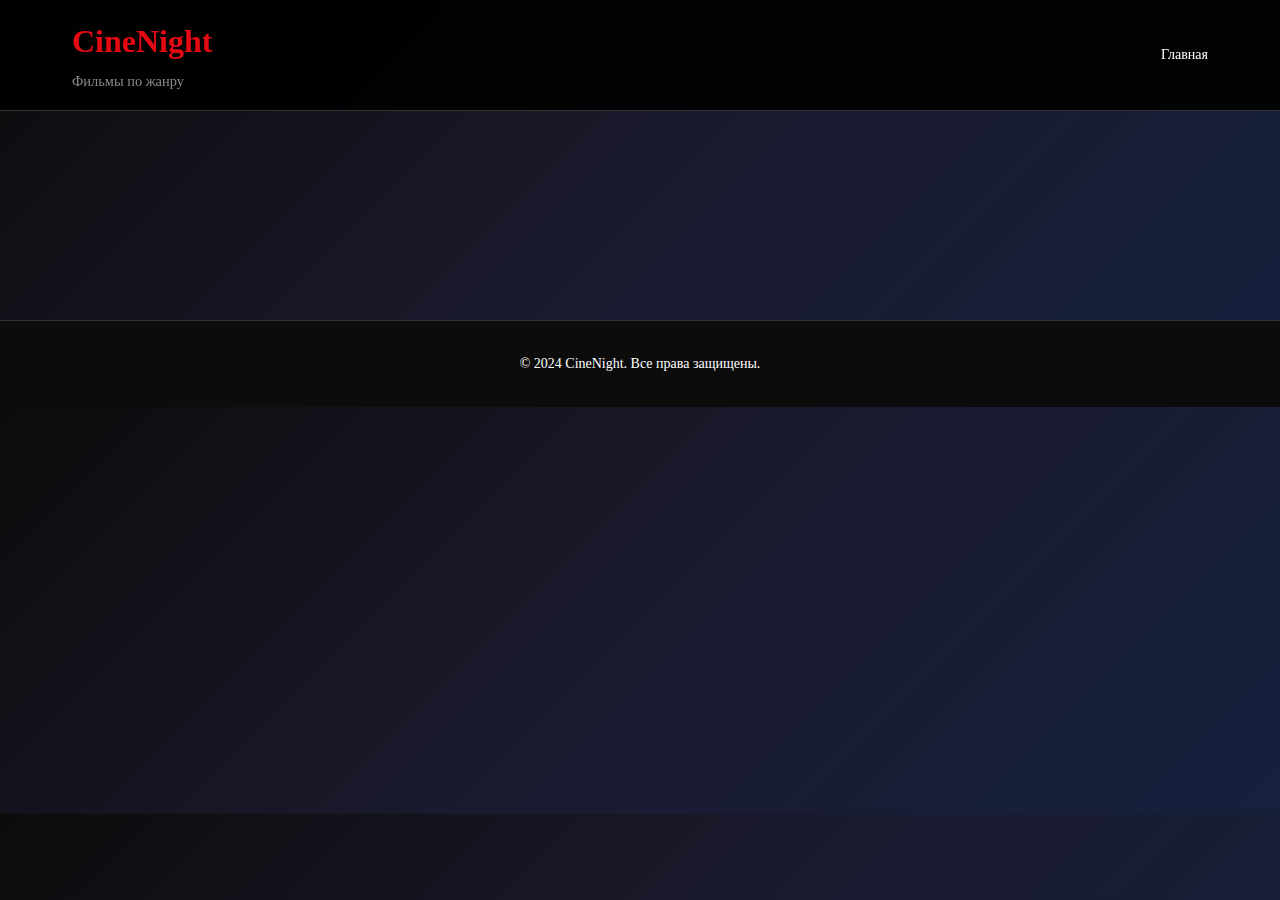
<file: genre.html>
<!DOCTYPE html>
<html lang="ru">
<head>
    <meta charset="UTF-8">
    <meta name="viewport" content="width=device-width, initial-scale=1.0">
    <title>Фильмы по жанру - CineNight</title>
    <link rel="stylesheet" href="style.css">
</head>
<body>
    <header class="header">
        <nav class="nav">
            <div class="logo">
                <h1>CineNight</h1>
                <span>Фильмы по жанру</span>
            </div>
            <div class="nav-links">
                <a href="index.html" class="nav-link">Главная</a>
            </div>
        </nav>
        <!-- В head всех HTML файлов добавьте предзагрузку критических ресурсов -->
<link rel="preconnect" href="https://m.media-amazon.com">
<link rel="dns-prefetch" href="https://m.media-amazon.com">
    </header>

    <main class="main">
        <section id="genreMovies" class="movies-section">
            <h2 id="genreTitle">Фильмы жанра</h2>
            <div id="genreMoviesGrid" class="movies-grid">
                <!-- Фильмы жанра будут здесь -->
            </div>
        </section>
    </main>

    <footer class="footer">
        <p>&copy; 2024 CineNight. Все права защищены.</p>
    </footer>

    <script src="script.js"></script>
    <script>
        document.addEventListener('DOMContentLoaded', function() {
            const genre = localStorage.getItem('selectedGenre');
            const genreNames = {
                comedy: "Комедии",
                drama: "Драмы", 
                thriller: "Триллеры",
                action: "Боевики",
                fantasy: "Фэнтези",
                'sci-fi': "Фантастика",
                romance: "Мелодрамы",
                horror: "Ужасы",
                adventure: "Приключения",
                mystery: "Детективы",
                animation: "Анимация"
            };

            document.getElementById('genreTitle').textContent = genreNames[genre];
            
            if (moviesDatabase[genre]) {
                displayMovies(moviesDatabase[genre], 'genreMoviesGrid');
            }
        });
    </script>
</body>
</html>
</file>
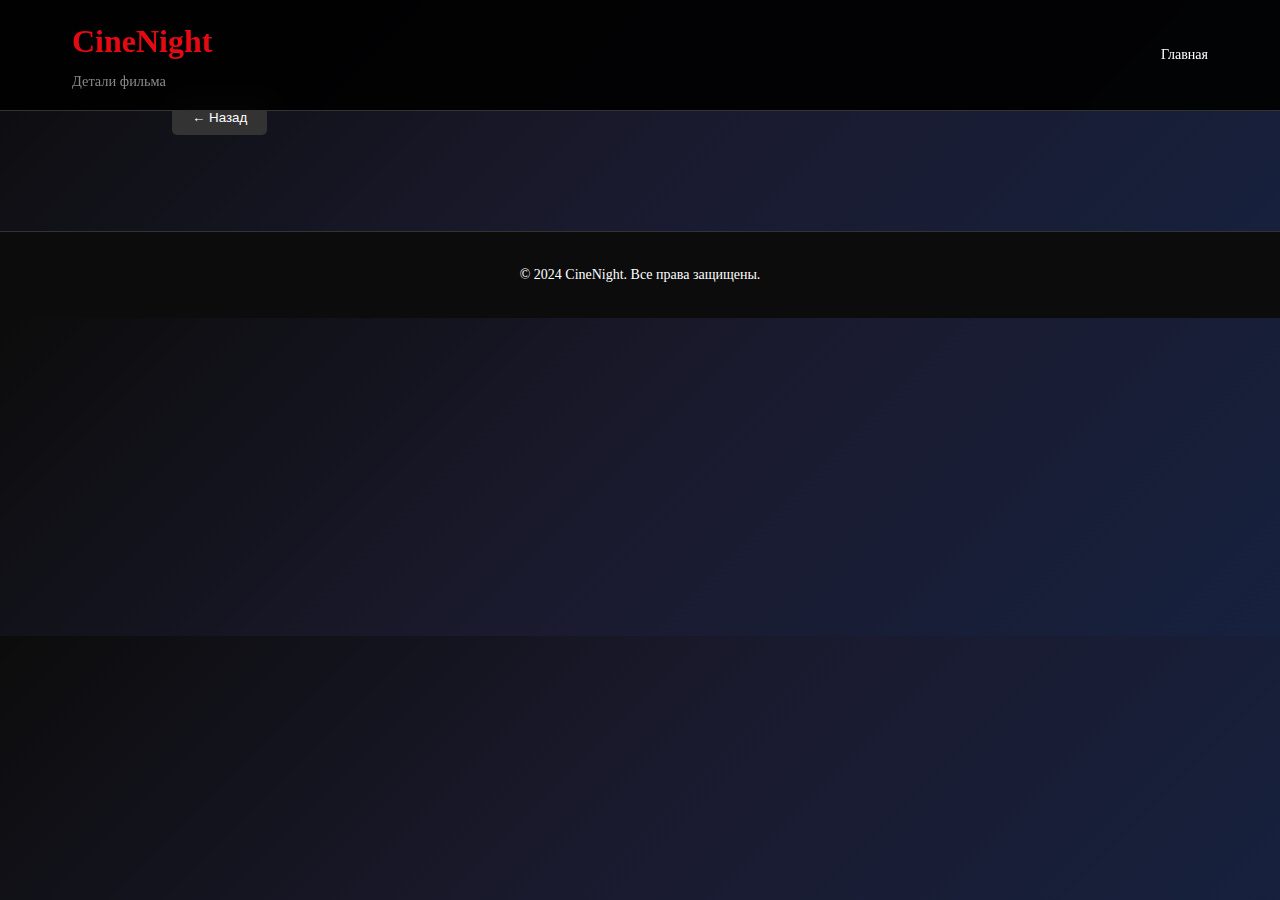
<file: movie-details.html>
<!DOCTYPE html>
<html lang="ru">
<head>
    <meta charset="UTF-8">
    <meta name="viewport" content="width=device-width, initial-scale=1.0">
    <title>Детали фильма - CineNight</title>
    <link rel="stylesheet" href="style.css">
    <style>
        .movie-detail {
            max-width: 1000px;
            margin: 100px auto 2rem;
            padding: 0 2rem;
        }

        .movie-header {
            display: flex;
            gap: 3rem;
            margin-bottom: 3rem;
            align-items: flex-start;
        }

        .movie-poster-large {
            width: 350px;
            height: 500px;
            object-fit: cover;
            border-radius: 12px;
            box-shadow: 0 10px 30px rgba(0,0,0,0.5);
        }

        .movie-info-large {
            flex: 1;
        }

        .movie-title-large {
            font-size: 2.5rem;
            margin-bottom: 1rem;
            color: #fff;
        }

        .movie-meta-large {
            color: #ccc;
            margin-bottom: 2rem;
            font-size: 1.1rem;
        }

        .movie-rating-large {
            display: flex;
            align-items: center;
            gap: 1rem;
            margin-bottom: 2rem;
            font-size: 1.2rem;
        }

        .rating-stars-large {
            color: #ffd700;
            font-size: 1.5rem;
        }

        .rating-value-large {
            font-weight: 600;
            font-size: 1.5rem;
        }

        .movie-description-large {
            font-size: 1.1rem;
            line-height: 1.6;
            margin-bottom: 2rem;
            color: #ccc;
        }

        .reviews-section {
            margin-top: 3rem;
        }

        .review-card {
            background: #1a1a1a;
            padding: 1.5rem;
            border-radius: 8px;
            margin-bottom: 1rem;
            border-left: 4px solid #e50914;
        }

        .review-header {
            display: flex;
            justify-content: space-between;
            margin-bottom: 0.5rem;
        }

        .review-user {
            font-weight: 600;
            color: #fff;
        }

        .review-rating {
            color: #ffd700;
        }

        .back-button {
            background: #333;
            color: white;
            border: none;
            padding: 10px 20px;
            border-radius: 5px;
            cursor: pointer;
            margin-bottom: 2rem;
            transition: background 0.3s;
        }

        .back-button:hover {
            background: #e50914;
        }
    </style>
</head>
<body>
    <header class="header">
        <nav class="nav">
            <div class="logo">
                <h1>CineNight</h1>
                <span>Детали фильма</span>
            </div>
            <div class="nav-links">
                <a href="index.html" class="nav-link">Главная</a>
            </div>
        </nav>
        <!-- В head всех HTML файлов добавьте предзагрузку критических ресурсов -->
<link rel="preconnect" href="https://m.media-amazon.com">
<link rel="dns-prefetch" href="https://m.media-amazon.com">
    </header>

    <main class="main">
        <section class="movie-detail">
            <button class="back-button" onclick="window.history.back()">← Назад</button>
            
            <div id="movieDetailContent">
                <!-- Детали фильма будут здесь -->
            </div>
        </section>
    </main>

    <footer class="footer">
        <p>&copy; 2024 CineNight. Все права защищены.</p>
    </footer>

    <script>
        document.addEventListener('DOMContentLoaded', function() {
            const movieData = JSON.parse(localStorage.getItem('selectedMovie'));
            const container = document.getElementById('movieDetailContent');

            if (movieData) {
                container.innerHTML = `
                    <div class="movie-header">
                        <img src="${movieData.poster}" alt="${movieData.title}" class="movie-poster-large">
                        <div class="movie-info-large">
                            <h1 class="movie-title-large">${movieData.title} (${movieData.year})</h1>
                            <div class="movie-meta-large">
                                <div><strong>Режиссер:</strong> ${movieData.director}</div>
                                <div><strong>Длительность:</strong> ${movieData.duration}</div>
                                <div><strong>Жанр:</strong> ${getGenreByMood(movieData.mood)}</div>
                            </div>
                            <div class="movie-rating-large">
                                <span class="rating-stars-large">${'★'.repeat(Math.floor(movieData.rating/2))}</span>
                                <span class="rating-value-large">${movieData.rating}/10</span>
                            </div>
                            <p class="movie-description-large">${movieData.description}</p>
                        </div>
                    </div>

                    ${movieData.reviews ? `
                    <div class="reviews-section">
                        <h2>Отзывы зрителей</h2>
                        ${movieData.reviews.map(review => `
                            <div class="review-card">
                                <div class="review-header">
                                    <span class="review-user">${review.user}</span>
                                    <span class="review-rating">${'★'.repeat(review.rating)}</span>
                                </div>
                                <p>${review.comment}</p>
                            </div>
                        `).join('')}
                    </div>
                    ` : ''}
                `;
            }
        });

        function getGenreByMood(mood) {
            const genreMap = {
                comedy: "Комедия",
                drama: "Драма",
                thriller: "Триллер",
                action: "Боевик",
                fantasy: "Фэнтези",
                'sci-fi': "Фантастика",
                romance: "Мелодрама",
                horror: "Ужасы",
                adventure: "Приключения",
                mystery: "Детектив",
                animation: "Анимация"
            };
            return genreMap[mood] || "Неизвестно";
        }
    </script>
</body>
</html>
</file>
<file: style.css>
* {
    margin: 0;
    padding: 0;
    box-sizing: border-box;
}

body {
    font-family: 'Times New Roman', Times, serif;
    font-size: 14px;
    background: linear-gradient(135deg, #0c0c0c 0%, #1a1a2e 50%, #16213e 100%);
    color: #ffffff;
    line-height: 1.6;
}

.header {
    background: rgba(0, 0, 0, 0.9);
    backdrop-filter: blur(10px);
    position: fixed;
    width: 100%;
    top: 0;
    z-index: 1000;
    border-bottom: 1px solid #333;
}

.nav {
    max-width: 1200px;
    margin: 0 auto;
    padding: 1rem 2rem;
    display: flex;
    justify-content: space-between;
    align-items: center;
}

.logo h1 {
    color: #e50914;
    font-size: 2rem;
    margin-bottom: 0.2rem;
    font-family: 'Times New Roman', Times, serif;
}

.logo span {
    color: #888;
    font-size: 0.9rem;
}

.nav-links {
    display: flex;
    gap: 2rem;
}

.nav-link {
    color: #fff;
    text-decoration: none;
    transition: color 0.3s;
    font-size: 14px;
    position: relative;
}

.nav-link:hover {
    color: #e50914;
}

.main {
    margin-top: 80px;
}

.hero {
    background: 
        linear-gradient(135deg, 
            rgba(10, 10, 20, 0.85) 0%,
            rgba(20, 10, 30, 0.8) 50%,
            rgba(30, 5, 40, 0.9) 100%),
        url('https://images.unsplash.com/photo-1536440136628-849c177e76a1?ixlib=rb-4.0.3&ixid=M3wxMjA3fDB8MHxwaG90by1wYWdlfHx8fGVufDB8fHx8fA%3D%3D&auto=format&fit=crop&w=1925&q=80');
    background-size: cover;
    background-position: center;
    background-attachment: fixed;
    height: 85vh;
    display: flex;
    align-items: center;
    justify-content: center;
    text-align: center;
    position: relative;
    overflow: hidden;
}

.hero::before {
    content: '';
    position: absolute;
    top: 0;
    left: 0;
    right: 0;
    bottom: 0;
    background: 
        radial-gradient(circle at 20% 80%, rgba(229, 9, 20, 0.1) 0%, transparent 50%),
        radial-gradient(circle at 80% 20%, rgba(255, 215, 0, 0.1) 0%, transparent 50%),
        radial-gradient(circle at 40% 40%, rgba(0, 180, 216, 0.05) 0%, transparent 50%);
    animation: pulse 8s ease-in-out infinite;
}

.hero::after {
    content: '';
    position: absolute;
    top: 0;
    left: 0;
    right: 0;
    bottom: 0;
    background: url("data:image/svg+xml,%3Csvg viewBox='0 0 200 200' xmlns='http://www.w3.org/2000/svg'%3E%3Cfilter id='noiseFilter'%3E%3CfeTurbulence type='fractalNoise' baseFrequency='0.65' numOctaves='3' stitchTiles='stitch'/%3E%3C/filter%3E%3Crect width='100%25' height='100%25' filter='url(%23noiseFilter)' opacity='0.1'/%3E%3C/svg%3E");
    opacity: 0.3;
}

@keyframes pulse {
    0%, 100% { opacity: 0.5; }
    50% { opacity: 0.8; }
}

.hero-content {
    position: relative;
    z-index: 3;
    max-width: 900px;
    padding: 0 2rem;
}

.hero-title {
    font-size: 4.5rem;
    margin-bottom: 2rem;
    font-family: 'Times New Roman', Times, serif;
    font-weight: bold;
    line-height: 1.1;
    text-transform: uppercase;
    position: relative;
}

.hero-title-main {
    display: block;
    background: linear-gradient(135deg, 
        #ffffff 0%, 
        #f8f9fa 25%, 
        #e50914 50%, 
        #b2070f 75%, 
        #8b0000 100%);
    -webkit-background-clip: text;
    -webkit-text-fill-color: transparent;
    background-clip: text;
    background-size: 200% 200%;
    animation: shimmer 3s ease-in-out infinite;
    text-shadow: 
        0 0 30px rgba(229, 9, 20, 0.5),
        0 0 60px rgba(229, 9, 20, 0.3),
        0 0 90px rgba(229, 9, 20, 0.1);
    letter-spacing: 2px;
    margin-bottom: 0.5rem;
}

.hero-title-sub {
    display: block;
    font-size: 3rem;
    background: linear-gradient(135deg, 
        #ffd700 0%, 
        #ffed4e 25%, 
        #ffffff 50%, 
        #ffed4e 75%, 
        #ffd700 100%);
    -webkit-background-clip: text;
    -webkit-text-fill-color: transparent;
    background-clip: text;
    background-size: 200% 200%;
    animation: shimmer 3s ease-in-out infinite reverse;
    text-shadow: 
        0 0 25px rgba(255, 215, 0, 0.4),
        0 0 50px rgba(255, 215, 0, 0.2);
    letter-spacing: 1px;
}

@keyframes shimmer {
    0%, 100% {
        background-position: 0% 50%;
    }
    50% {
        background-position: 100% 50%;
    }
}

.hero-content p {
    font-size: 1.6rem;
    margin-bottom: 3rem;
    color: #ffffff;
    text-shadow: 2px 2px 8px rgba(0, 0, 0, 0.8);
    font-weight: 300;
    line-height: 1.4;
    background: linear-gradient(135deg, 
        rgba(255, 255, 255, 0.1) 0%, 
        rgba(255, 255, 255, 0.05) 100%);
    padding: 1.5rem 2.5rem;
    border-radius: 20px;
    backdrop-filter: blur(15px);
    border: 1px solid rgba(255, 255, 255, 0.2);
    position: relative;
    overflow: hidden;
}

.hero-content p::before {
    content: '';
    position: absolute;
    top: 0;
    left: -100%;
    width: 100%;
    height: 100%;
    background: linear-gradient(90deg, 
        transparent, 
        rgba(255, 255, 255, 0.1), 
        transparent);
    transition: left 0.6s;
}

.hero-content p:hover::before {
    left: 100%;
}

.hero-buttons {
    display: flex;
    gap: 2rem;
    justify-content: center;
    flex-wrap: wrap;
    position: relative;
    z-index: 2;
}

.btn-primary, .btn-secondary {
    padding: 18px 40px;
    border: none;
    border-radius: 35px;
    font-size: 18px;
    cursor: pointer;
    transition: all 0.4s cubic-bezier(0.25, 0.46, 0.45, 0.94);
    font-weight: 600;
    font-family: 'Times New Roman', Times, serif;
    text-transform: uppercase;
    letter-spacing: 1.5px;
    position: relative;
    overflow: hidden;
    min-width: 220px;
}

.btn-primary {
    background: linear-gradient(135deg, #e50914 0%, #b2070f 50%, #8b0000 100%);
    color: white;
    box-shadow: 
        0 10px 30px rgba(229, 9, 20, 0.4),
        0 0 0 1px rgba(229, 9, 20, 0.2);
}

.btn-primary::before {
    content: '';
    position: absolute;
    top: 0;
    left: -100%;
    width: 100%;
    height: 100%;
    background: linear-gradient(90deg, 
        transparent, 
        rgba(255, 255, 255, 0.4), 
        transparent);
    transition: left 0.6s;
}

.btn-primary:hover::before {
    left: 100%;
}

.btn-primary:hover {
    background: linear-gradient(135deg, #ff1a1a 0%, #d40d0d 50%, #a50000 100%);
    transform: translateY(-8px) scale(1.05);
    box-shadow: 
        0 15px 40px rgba(229, 9, 20, 0.6),
        0 0 20px rgba(229, 9, 20, 0.4);
}

.btn-secondary {
    background: transparent;
    color: white;
    border: 2px solid rgba(255, 255, 255, 0.8);
    backdrop-filter: blur(15px);
    background: rgba(255, 255, 255, 0.08);
    box-shadow: 0 8px 25px rgba(0, 0, 0, 0.2);
}

.btn-secondary::before {
    content: '';
    position: absolute;
    top: 0;
    left: -100%;
    width: 100%;
    height: 100%;
    background: linear-gradient(90deg, 
        transparent, 
        rgba(255, 255, 255, 0.2), 
        transparent);
    transition: left 0.6s;
}

.btn-secondary:hover::before {
    left: 100%;
}

.btn-secondary:hover {
    background: rgba(255, 255, 255, 0.15);
    transform: translateY(-8px) scale(1.05);
    box-shadow: 
        0 12px 35px rgba(255, 255, 255, 0.25),
        0 0 20px rgba(255, 255, 255, 0.1);
    border-color: #ffffff;
}

/* Кинематографические элементы */
.film-strip {
    position: absolute;
    width: 100%;
    height: 60px;
    background: repeating-linear-gradient(
        90deg,
        #000 0px,
        #000 20px,
        #333 20px,
        #333 40px
    );
    opacity: 0.1;
    z-index: 1;
}

.film-strip-top {
    top: 0;
}

.film-strip-bottom {
    bottom: 0;
}

.projector-light {
    position: absolute;
    top: 50%;
    right: -100px;
    width: 300px;
    height: 2px;
    background: linear-gradient(90deg, 
        transparent,
        rgba(255, 255, 255, 0.8),
        rgba(229, 9, 20, 0.6),
        transparent);
    transform: rotate(-15deg);
    filter: blur(1px);
    animation: projectorSweep 8s ease-in-out infinite;
}

@keyframes projectorSweep {
    0%, 100% {
        right: -100px;
        opacity: 0.3;
    }
    50% {
        right: 120%;
        opacity: 0.1;
    }
}

.cinema-elements {
    position: absolute;
    top: 0;
    left: 0;
    width: 100%;
    height: 100%;
    pointer-events: none;
    z-index: 1;
}

.cinema-element {
    position: absolute;
    font-size: 2rem;
    opacity: 0.1;
    color: #ffffff;
    animation: float 6s ease-in-out infinite;
}

.cinema-element:nth-child(1) { top: 10%; left: 5%; animation-delay: 0s; }
.cinema-element:nth-child(2) { top: 20%; right: 10%; animation-delay: 1s; }
.cinema-element:nth-child(3) { bottom: 30%; left: 15%; animation-delay: 2s; }
.cinema-element:nth-child(4) { bottom: 15%; right: 5%; animation-delay: 3s; }
.cinema-element:nth-child(5) { top: 40%; left: 20%; animation-delay: 4s; }

@keyframes float {
    0%, 100% { transform: translateY(0px) rotate(0deg); }
    50% { transform: translateY(-20px) rotate(5deg); }
}

section {
    padding: 4rem 2rem;
    max-width: 1200px;
    margin: 0 auto;
}

section h2 {
    text-align: center;
    font-size: 2rem;
    margin-bottom: 3rem;
    color: #fff;
    font-family: 'Times New Roman', Times, serif;
}

.filters {
    display: flex;
    justify-content: center;
    gap: 2rem;
    margin-bottom: 3rem;
    flex-wrap: wrap;
}

.filter-group {
    display: flex;
    flex-direction: column;
    gap: 0.5rem;
}

.filter-group label {
    color: #ccc;
    font-weight: 600;
    font-size: 14px;
}

.filter-group select {
    padding: 10px 15px;
    border: 1px solid #333;
    border-radius: 8px;
    background: #1a1a1a;
    color: white;
    min-width: 150px;
    font-size: 14px;
    font-family: 'Times New Roman', Times, serif;
    transition: all 0.3s;
}

.filter-group select:focus {
    outline: none;
    border-color: #e50914;
    box-shadow: 0 0 10px rgba(229, 9, 20, 0.3);
}

.movies-grid {
    display: grid;
    grid-template-columns: repeat(auto-fit, minmax(280px, 1fr));
    gap: 2rem;
    margin-top: 2rem;
}

.movie-card {
    background: #1a1a1a;
    border-radius: 12px;
    overflow: hidden;
    transition: all 0.3s;
    cursor: pointer;
    border: 1px solid #333;
    position: relative;
}

.movie-card::before {
    content: '';
    position: absolute;
    top: 0;
    left: 0;
    right: 0;
    height: 4px;
    background: linear-gradient(135deg, #e50914 0%, #b2070f 100%);
    transform: scaleX(0);
    transition: transform 0.3s;
}

.movie-card:hover::before {
    transform: scaleX(1);
}

.movie-card:hover {
    transform: translateY(-10px);
    box-shadow: 0 15px 35px rgba(229, 9, 20, 0.3);
    border-color: #e50914;
}

.movie-poster {
    width: 100%;
    height: 400px;
    object-fit: cover;
    transition: transform 0.3s;
}

.movie-card:hover .movie-poster {
    transform: scale(1.05);
}

.movie-info {
    padding: 1.5rem;
}

.movie-title {
    font-size: 1.2rem;
    font-weight: 600;
    margin-bottom: 0.5rem;
    color: #fff;
    font-family: 'Times New Roman', Times, serif;
}

.movie-meta {
    color: #888;
    font-size: 0.9rem;
    margin-bottom: 1rem;
}

.movie-rating {
    display: flex;
    align-items: center;
    gap: 0.5rem;
    margin-bottom: 1rem;
}

.rating-stars {
    color: #ffd700;
}

.rating-value {
    font-weight: 600;
    color: #fff;
}

.movie-description {
    color: #ccc;
    font-size: 0.9rem;
    line-height: 1.4;
}

.genres-grid {
    display: grid;
    grid-template-columns: repeat(auto-fit, minmax(200px, 1fr));
    gap: 1.5rem;
}

.genre-card {
    background: linear-gradient(135deg, #e50914 0%, #b2070f 100%);
    padding: 2rem 1rem;
    border-radius: 12px;
    text-align: center;
    cursor: pointer;
    transition: all 0.3s;
    position: relative;
    overflow: hidden;
}

.genre-card::before {
    content: '';
    position: absolute;
    top: 0;
    left: -100%;
    width: 100%;
    height: 100%;
    background: linear-gradient(90deg, transparent, rgba(255, 255, 255, 0.2), transparent);
    transition: left 0.5s;
}

.genre-card:hover::before {
    left: 100%;
}

.genre-card:hover {
    transform: translateY(-5px);
    box-shadow: 0 15px 30px rgba(229, 9, 20, 0.4);
}

.genre-card h3 {
    font-size: 1.3rem;
    margin-bottom: 0.5rem;
    font-family: 'Times New Roman', Times, serif;
    position: relative;
    z-index: 2;
}

.genre-card p {
    color: rgba(255,255,255,0.8);
    position: relative;
    z-index: 2;
}

.footer {
    background: #0c0c0c;
    text-align: center;
    padding: 2rem;
    margin-top: 4rem;
    border-top: 1px solid #333;
}

.no-movies {
    text-align: center;
    padding: 3rem;
    color: #888;
    font-size: 1.1rem;
    grid-column: 1 / -1;
}

/* Кнопка избранного */
.favorite-btn {
    position: absolute;
    top: 10px;
    right: 10px;
    background: rgba(0, 0, 0, 0.7);
    border: none;
    border-radius: 50%;
    width: 40px;
    height: 40px;
    color: white;
    font-size: 1.2rem;
    cursor: pointer;
    transition: all 0.3s;
    backdrop-filter: blur(10px);
}

.favorite-btn:hover {
    background: rgba(229, 9, 20, 0.8);
    transform: scale(1.1);
}

.favorite-btn.favorited {
    background: #e50914;
    color: #ffd700;
}

/* Модальное окно */
.modal {
    display: none;
    position: fixed;
    z-index: 2000;
    left: 0;
    top: 0;
    width: 100%;
    height: 100%;
    background-color: rgba(0, 0, 0, 0.9);
    backdrop-filter: blur(5px);
}

.modal-content {
    background: #1a1a1a;
    margin: 2% auto;
    padding: 0;
    border-radius: 15px;
    width: 90%;
    max-width: 800px;
    max-height: 90vh;
    overflow-y: auto;
    position: relative;
    border: 1px solid #333;
    box-shadow: 0 20px 60px rgba(0, 0, 0, 0.5);
}

.close-modal {
    position: absolute;
    right: 20px;
    top: 15px;
    color: #aaa;
    font-size: 28px;
    font-weight: bold;
    cursor: pointer;
    z-index: 1001;
    background: rgba(0, 0, 0, 0.7);
    width: 40px;
    height: 40px;
    border-radius: 50%;
    display: flex;
    align-items: center;
    justify-content: center;
    transition: all 0.3s;
}

.close-modal:hover {
    color: #e50914;
    background: rgba(0, 0, 0, 0.9);
}

/* Стили для деталей фильма в модальном окне */
.movie-detail-modal {
    padding: 2rem;
}

.movie-header {
    display: flex;
    gap: 2rem;
    margin-bottom: 2rem;
}

.movie-poster-large {
    width: 300px;
    height: 450px;
    object-fit: cover;
    border-radius: 10px;
    box-shadow: 0 10px 30px rgba(0, 0, 0, 0.5);
}

.movie-info-large {
    flex: 1;
}

.movie-title-large {
    font-size: 2.2rem;
    margin-bottom: 1rem;
    color: #fff;
    line-height: 1.2;
}

.movie-meta-large {
    color: #ccc;
    margin-bottom: 1.5rem;
    font-size: 1rem;
}

.movie-rating-large {
    display: flex;
    align-items: center;
    gap: 1rem;
    margin-bottom: 1.5rem;
    font-size: 1.1rem;
}

.rating-stars-large {
    color: #ffd700;
    font-size: 1.3rem;
}

.rating-value-large {
    font-weight: 600;
    font-size: 1.3rem;
}

.movie-description-large {
    font-size: 1rem;
    line-height: 1.6;
    margin-bottom: 2rem;
    color: #ccc;
}

.reviews-section {
    margin-top: 2rem;
    border-top: 1px solid #333;
    padding-top: 2rem;
}

.review-card {
    background: #2a2a2a;
    padding: 1.5rem;
    border-radius: 8px;
    margin-bottom: 1rem;
    border-left: 4px solid #e50914;
}

.review-header {
    display: flex;
    justify-content: space-between;
    margin-bottom: 0.5rem;
}

.review-user {
    font-weight: 600;
    color: #fff;
}

.review-rating {
    color: #ffd700;
}

.add-review-form {
    background: #2a2a2a;
    padding: 1.5rem;
    border-radius: 8px;
    margin-top: 2rem;
}

.add-review-form h4 {
    margin-bottom: 1rem;
    color: #fff;
}

.form-group {
    margin-bottom: 1rem;
}

.form-group label {
    display: block;
    margin-bottom: 0.5rem;
    color: #ccc;
}

.form-group input,
.form-group select,
.form-group textarea {
    width: 100%;
    padding: 0.75rem;
    border: 1px solid #333;
    border-radius: 5px;
    background: #1a1a1a;
    color: white;
    font-family: 'Times New Roman', Times, serif;
}

.form-group textarea {
    height: 100px;
    resize: vertical;
}

/* Секция избранного */
.favorites-section {
    min-height: 400px;
}

.empty-favorites {
    text-align: center;
    padding: 4rem 2rem;
    color: #888;
    font-size: 1.2rem;
}

/* Адаптивность */
@media (max-width: 768px) {
    .nav {
        flex-direction: column;
        gap: 1rem;
    }
    
    .hero-title {
        font-size: 3rem;
    }
    
    .hero-title-sub {
        font-size: 2.2rem;
    }
    
    .hero-content p {
        font-size: 1.3rem;
        padding: 1.2rem 2rem;
    }
    
    .filters {
        flex-direction: column;
        align-items: center;
    }
    
    .hero-buttons {
        flex-direction: column;
        align-items: center;
        gap: 1.5rem;
    }
    
    .btn-primary, .btn-secondary {
        width: 100%;
        max-width: 280px;
        padding: 16px 30px;
        font-size: 16px;
    }
    
    section {
        padding: 2rem 1rem;
    }
    
    .movies-grid {
        grid-template-columns: repeat(auto-fit, minmax(250px, 1fr));
    }
    
    .hero {
        height: 75vh;
        background-attachment: scroll;
    }
    
    .projector-light {
        display: none;
    }

    .movie-header {
        flex-direction: column;
    }

    .movie-poster-large {
        width: 100%;
        height: auto;
        max-height: 500px;
    }

    .modal-content {
        width: 95%;
        margin: 5% auto;
    }
}

@media (max-width: 480px) {
    .hero-title {
        font-size: 2.2rem;
    }
    
    .hero-title-sub {
        font-size: 1.8rem;
    }
    
    .hero-content p {
        font-size: 1.1rem;
        padding: 1rem 1.5rem;
    }
    
    .hero-buttons {
        gap: 1rem;
    }
    
    .btn-primary, .btn-secondary {
        padding: 14px 25px;
        font-size: 14px;
        min-width: 200px;
    }

    .genres-grid {
        grid-template-columns: 1fr;
    }

    .movie-title-large {
        font-size: 1.8rem;
    }
}
/* Альтернативное расположение - под описанием */
.favorite-btn-alt {
    background: #333;
    border: none;
    border-radius: 25px;
    padding: 10px 20px;
    color: #ccc;
    cursor: pointer;
    transition: all 0.3s;
    font-size: 14px;
    display: flex;
    align-items: center;
    gap: 8px;
    margin-top: 10px;
    width: 100%;
    justify-content: center;
}

.favorite-btn-alt:hover {
    background: #e50914;
    color: white;
}

.favorite-btn-alt.favorited {
    background: #e50914;
    color: #ffd700;
}
.movie-card-header {
    position: relative;
    overflow: hidden;
}

.movie-card {
    position: relative;
    overflow: visible; /* Изменено с hidden */
}
/* В модальном окне - рядом с рейтингом */
.modal .favorite-btn {
    position: static;
    display: inline-flex;
    margin-left: 15px;
    vertical-align: middle;
}
/* Обновленные стили для кнопки избранного */
.favorite-btn {
    position: absolute;
    top: 15px;
    right: 15px;
    background: rgba(23, 23, 23, 0.95);
    border: 2px solid rgba(255, 255, 255, 0.3);
    border-radius: 50%;
    width: 44px;
    height: 44px;
    color: #666;
    font-size: 1.3rem;
    cursor: pointer;
    transition: all 0.4s cubic-bezier(0.25, 0.46, 0.45, 0.94);
    backdrop-filter: blur(10px);
    display: flex;
    align-items: center;
    justify-content: center;
    z-index: 10;
    box-shadow: 0 4px 15px rgba(0, 0, 0, 0.3);
}

.favorite-btn:hover {
    background: rgba(229, 9, 20, 0.15);
    border-color: rgba(229, 9, 20, 0.6);
    color: #e50914;
    transform: scale(1.15) rotate(5deg);
    box-shadow: 0 6px 20px rgba(229, 9, 20, 0.3);
}

.favorite-btn.favorited {
    background: linear-gradient(135deg, #e50914 0%, #b2070f 100%);
    border-color: #ffd700;
    color: #ffd700;
    transform: scale(1.1);
    box-shadow: 0 6px 25px rgba(229, 9, 20, 0.5),
                0 0 0 3px rgba(255, 215, 0, 0.2);
    animation: heartBeat 0.6s ease-in-out;
}

.favorite-btn.favorited::before {
    content: '';
    position: absolute;
    top: -5px;
    left: -5px;
    right: -5px;
    bottom: -5px;
    border-radius: 50%;
    background: rgba(255, 215, 0, 0.1);
    animation: pulseRing 2s ease-in-out infinite;
}

.favorite-btn.favorited:hover {
    background: linear-gradient(135deg, #ff1a1a 0%, #d40d0d 100%);
    border-color: #ffed4e;
    color: #ffed4e;
    transform: scale(1.2) rotate(-5deg);
    box-shadow: 0 8px 30px rgba(229, 9, 20, 0.6),
                0 0 0 4px rgba(255, 237, 78, 0.3);
}

/* Анимации */
@keyframes heartBeat {
    0% { transform: scale(1); }
    25% { transform: scale(1.3); }
    50% { transform: scale(0.9); }
    75% { transform: scale(1.2); }
    100% { transform: scale(1.1); }
}

@keyframes pulseRing {
    0% {
        transform: scale(1);
        opacity: 1;
    }
    50% {
        transform: scale(1.1);
        opacity: 0.5;
    }
    100% {
        transform: scale(1.2);
        opacity: 0;
    }
}

/* Анимация при добавлении в избранное */
@keyframes favoriteAdd {
    0% {
        transform: scale(1);
        box-shadow: 0 4px 15px rgba(0, 0, 0, 0.3);
    }
    50% {
        transform: scale(1.4);
        box-shadow: 0 8px 30px rgba(229, 9, 20, 0.6);
    }
    100% {
        transform: scale(1.1);
        box-shadow: 0 6px 25px rgba(229, 9, 20, 0.5);
    }
}

/* Улучшение для мобильных устройств */
@media (max-width: 768px) {
    .favorite-btn {
        width: 40px;
        height: 40px;
        font-size: 1.2rem;
        top: 10px;
        right: 10px;
    }
    
    .favorite-btn:hover {
        transform: scale(1.1);
    }
    
    .favorite-btn.favorited:hover {
        transform: scale(1.15);
    }
}
/* Стили для кнопки в модальном окне */
.modal .favorite-btn {
    position: static;
    display: inline-flex;
    margin-left: 20px;
    vertical-align: middle;
    width: 50px;
    height: 50px;
    font-size: 1.5rem;
}

.modal .favorite-btn:hover {
    transform: scale(1.2) rotate(5deg);
}

.modal .favorite-btn.favorited:hover {
    transform: scale(1.3) rotate(-5deg);
}
</file>
